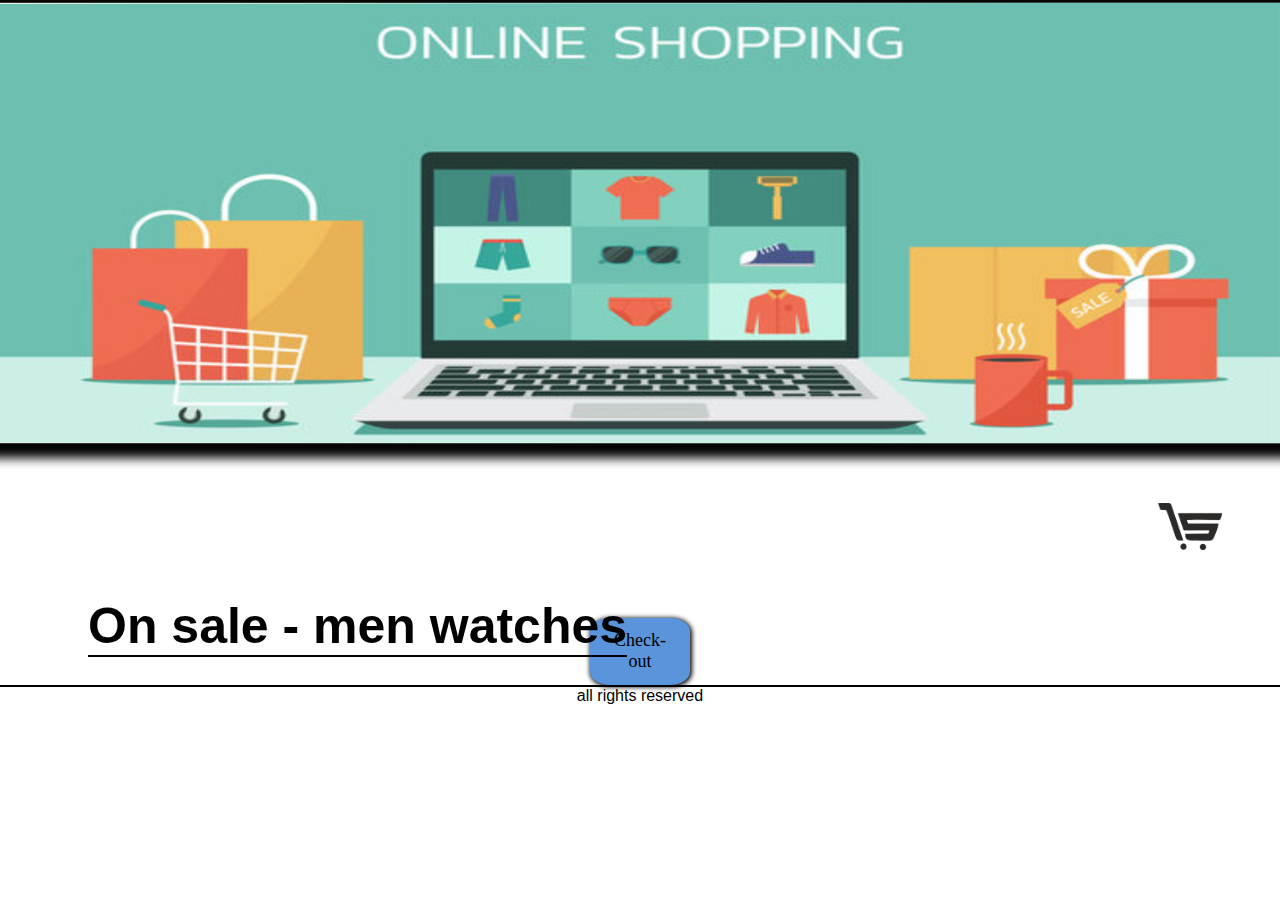
<file: index.html>
<!DOCTYPE html>
<html lang="en">
<head>
    <meta charset="UTF-8">
    <meta http-equiv="X-UA-Compatible" content="IE=edge">
    <meta name="viewport" content="width=device-width, initial-scale=1.0">
    <title>Carrito de compra, Kevin</title>
    <link rel="stylesheet" href="css/style.css">
</head>
<body>

    <header class="headerTitle centerText"> <!--'Banner' -->
        <div>
            <figure>
                <a href="index.html">
                    <img id="banner" src="assets/Banner.png" alt="Boton carrito compra"> <!--todo elementgraph carrito de compra -->
                </a>
            </figure>
        </div>
    </header>

    <section id="headerShop"> <!-- On sale -->
        <h1>On sale - men watches</h1>
        <figure>
            <img id="img_carritoCompra" src="assets/carritoCompraPNG.png" alt="Boton carrito compra"> <!--todo elementgraph carrito de compra -->
        </figure>
        <div id="cardTableDiv" class="hidden">
            <table id="carTable" >
                <thead id="carTableHeader">
                    <tr class="centerText">
                        <th>Preview</th>
                        <th>Product</th>
                        <th>Price</th>
                        <th>Qty.</th>
                        <th>Sub-total</th>
                        <th><a href="html/cart.html" class="go2checkout">BUY</a></th>
                        <th><a href="index.html" class="go2checkout emptyCart">Empty Cart</a></th>
                    </tr>
                </thead>
                <tbody id="carTableBody"></tbody><!-- se añade de forma dinámica los prodcutos añadidos al carrito-->
            </table>
        </div>
    </section>

    <section>
        <article id="proCardArt" class="gridContainerMain centerText">
                <!-- Contenedor de productos a mostrar -->
        </article>
    </section>

    <div>
        <a href="html/cart.html"><button type="button" class="jumpBtn">Check-out</button></a>
    </div>

    <footer>
        <p class="centerText">all rights reserved</p>
    </footer>
    
<script src="js/main.js"></script>    
</body>
</html>
</file>
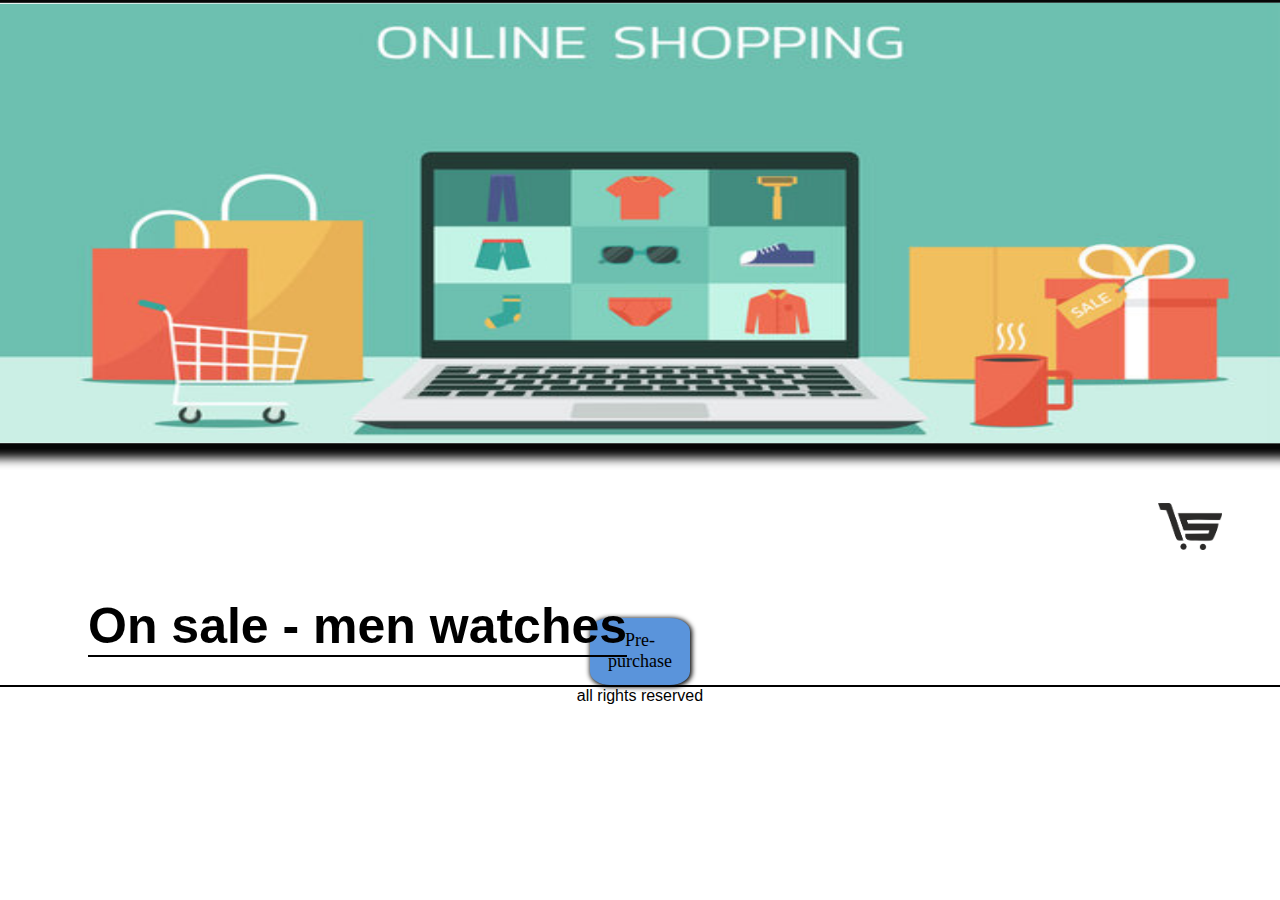
<file: html/index.html>
<!DOCTYPE html>
<html lang="en">
<head>
    <meta charset="UTF-8">
    <meta http-equiv="X-UA-Compatible" content="IE=edge">
    <meta name="viewport" content="width=device-width, initial-scale=1.0">
    <title>Carrito de compra, Kevin</title>
    <link rel="stylesheet" href="../css/style.css">
</head>
<body>

    <header class="headerTitle centerText"> <!--'Banner' -->
        <div>
            <figure>
                <a href="../html/index.html">
                    <img id="banner" src="../assets/Banner.png" alt="Boton carrito compra"> <!--todo elementgraph carrito de compra -->
                </a>
            </figure>
        </div>
    </header>
    
    <section id="headerShop"> <!-- On sale -->
        <h1>On sale - men watches</h1>
        <figure>
            <img id="img_carritoCompra" src="../assets/carritoCompraPNG.png" alt="Boton carrito compra"> <!--todo elementgraph carrito de compra -->
        </figure>
        <table id="carTable" class="hidden">
            <thead id="carTableHeader">
                <tr class="centerText">
                    <th id="productPreview" class="centerText">Preview</th>
                    <th>Product</th>
                    <th>Price</th>
                    <th>Qty.</th>
                    <th>Sub-total</th>
                </tr>
            </thead>
            <tbody id="carTableBody"><!-- se añade de forma dinámica los prodcutos añadidos al carrito--></tbody>
        </table>
    </section>

    <section>
        <article id="proCardArt" class="gridContainerMain">
                <!--! Contenedor de productos a mostrar -->
        </article>
    </section>

    <div>
        <button type="submit" class="jumpBtn" id="prepurchaseBtn">Pre-purchase</button>
    </div>  

    <footer>
        <p class="centerText">all rights reserved</p>
    </footer>
<script src="../js/main.js"></script>    
</body>
</html>
</file>
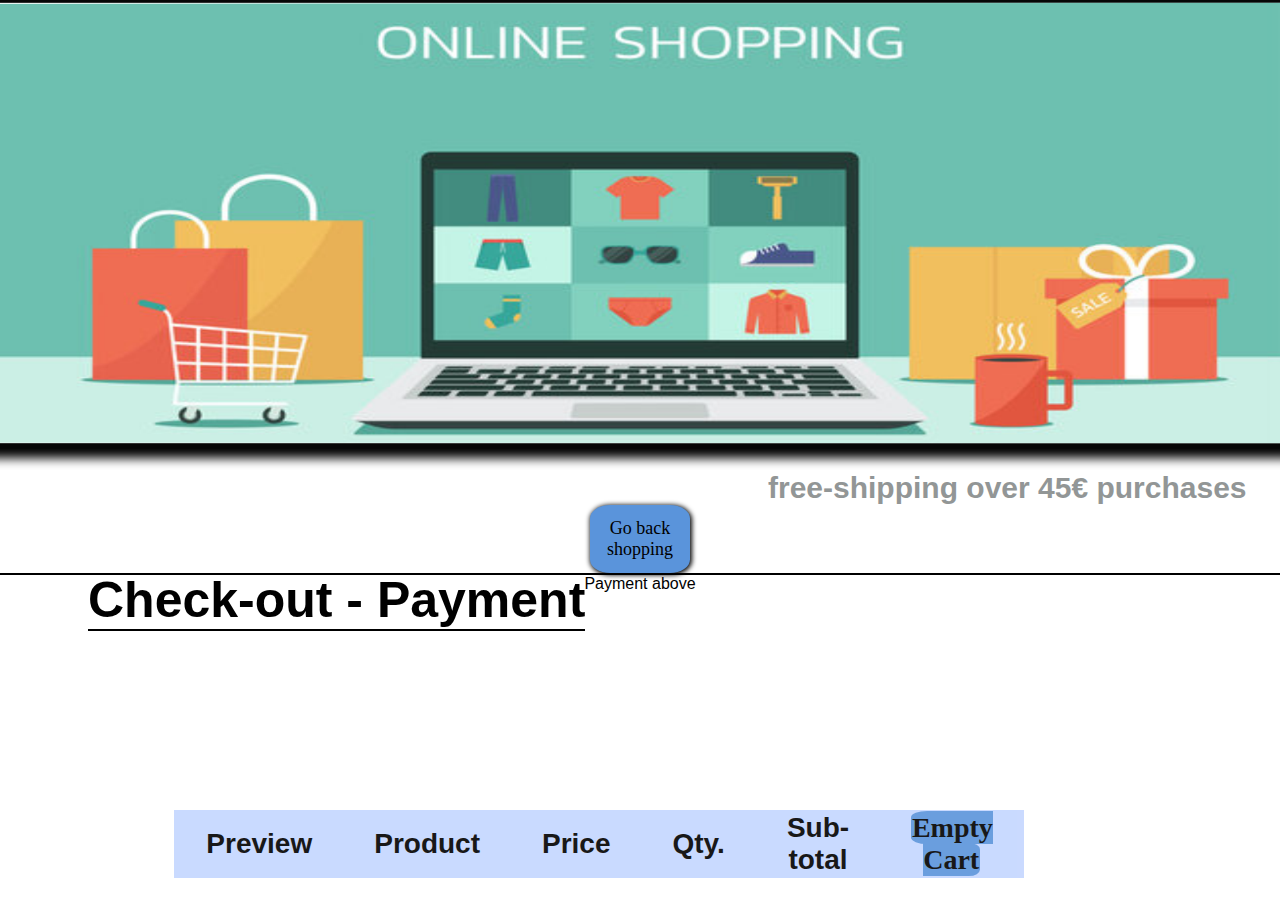
<file: html/cart.html>
<!DOCTYPE html>
<html lang="en">
<head>
    <meta charset="UTF-8">
    <meta http-equiv="X-UA-Compatible" content="IE=edge">
    <meta name="viewport" content="width=device-width, initial-scale=1.0">
    <title>TABLA Carrito de compra, Kevin</title>
    <link rel="stylesheet" href="../css/style.css">
</head>
<body>

    <header> <!--Banner -->
        <div>
            <figure>
                <a href="../index.html">
                    <img id="banner" src="../assets/Banner.png" alt="Boton carrito compra"> <!--todo elementgraph carrito de compra -->
                </a>
            </figure>
        </div>
    </header>
    
    <section id="headerShop">
        <h1>Check-out - Payment</h1>
        <p id="shipMsg"><b>free-shipping over 45€ purchases</b></p>
    </section>

    <section>
        <div id="cardTableDiv">
            <table id="carTable" class="centerText">
                <thead id="carTableHeader">
                    <tr class="centerText">
                        <th id="productPreview" class="centerText">Preview</th>
                        <th>Product</th>
                        <th>Price</th>
                        <th>Qty.</th>
                        <th>Sub-total</th>
                        <th><a href="index.html" class="go2checkout emptyCart">Empty Cart</a></th>
                    </tr>
                </thead>
                <tbody id="carTableBody"><!-- se añade de forma dinámica los prodcutos añadidos al carrito--></tbody>
            </table>
        </div>
    </section>

    <div>
        <a href="../index.html"><button class="jumpBtn">Go back shopping</button></a>
    </div>

    <footer>
        <p class="centerText">Payment above</p>
    </footer>
    
<script src="../js/main.js"></script>  
</body>
</html>
</file>
<file: css/style.css>
/**For ALL & RECLICLE ++++++++++++++*/
* {
    margin: 0;
    padding: 0;
    box-sizing: border-box;
}

.centerText {
    text-align: center;
}

.border {
    border: 2px solid black;
}

.hidden {
    visibility: hidden;
}

footer {
    border-top: 2px solid black;
    font-family: sans-serif;
}

#proCardArt .starImg img {
    max-width: 7%;
}

/**HEADER ++++++++++++++++++++++++ */
.headerTitle p{
    color:rgb(131, 119, 198);
    background-color: black;
    font-family:sans-serif;
    font-size: 50px;
    padding: 30px;
    transition: 0.5s;
}

.headerTitle p:hover {
    color: whitesmoke;
}

.gridContainerMain {
    display: grid;
    grid-template-columns: 1fr;
    width: 80%;
    margin: 10px auto;

    gap: 4%;
    justify-items: center;
}

.gridCards {
    display: grid;
    justify-items: center;
    transition: 1s;
}

.cardImg {
    max-width: 90%;
    border-radius: 10%;
    margin: 4%;
}

.cardImg:hover {
    box-shadow: 1px 10px 20px 1px black;
}

.gridCards:hover {
    transform:scale(1.1);
}

#banner {
    display: grid;
    max-width: 100%;
    margin: 0 auto;
    border: 5px solid rgb(6, 6, 6);
}

/**GENERALS ++++++++++++++++++++++ */

#headerShop {
    position: relative;
}

#img_carritoCompra {
    max-width: 7%;
    transition: 1s;
    padding: 0.5%;

    display: flex;
    margin-top: 4%;
    margin-left: 90%;
    margin-bottom: 4%;;
}

#img_carritoCompra:hover {
    animation: tilt-n-move-shaking 0.7s infinite;
    border-radius: 20%;
    background-color: rgb(207, 227, 252);
}

#banner {
    transition: 0.7s;
}

#banner:hover {
    transform: scale(1.01);
    box-shadow: 1px 1px 10px 10px black;
}

h1 {
    font-family: sans-serif;
    font-size: 25px;

    
    position: absolute;
    top: 20px;
    border-bottom: 2px solid black;
    left: 8%;
}

#carTable { /*no se le puede poner display:flex porque descuadra los TDs */
    background-color: rgb(196, 214, 255);

    position: absolute;
    right: 1.5%;
    top: 90%;

    opacity: 90%;
    max-width: 10px;

    z-index: 1000;
}


td img {
    display:grid;
    margin: 0 auto;

    width: 50%;
    border-radius: 20%;
}

td {
    font-family: sans-serif;
    font-size: 10px;
}

#proCardArt {
    font-family: sans-serif;
}

th{
    font-family: sans-serif;
    font-size: 12px;
    padding-right: 10px;
    padding-left: 10px;
}

.add2cart {
    text-decoration: none;
    font-family:Tahoma;
    background-color: rgb(207, 227, 252);
    border: none;
    padding: 3%;
    border-radius: 20%;
    box-shadow: 1px 1px 5px 1px black;
}

.add2cart:hover {
    border: 2px solid rgb(131, 119, 198);
    background-color: whitesmoke;
    box-shadow: none;
}

.tilt-n-move-shaking {
    transition: 1s;
}


.tilt-n-move-shaking:hover {
    animation: tilt-n-move-shaking 0.6s infinite;
}

.jumpBtn {
    display:flex;
    margin-top: 3%;
    margin-bottom: 2%;

    text-decoration: none;
    font-family:Tahoma;
    background-color: rgb(90, 148, 219);
    font-size: 8px;

    border: none;
    padding: 1%;
    max-width: 65%;

    border-radius: 20%;
    box-shadow: 1px 1px 5px 1px black;
    transition: 0.5s;

    margin: 0 auto;
}

.jumpBtn:hover {
    border: 2px solid rgb(131, 119, 198);
    background-color: whitesmoke;
    box-shadow: none;
}

a {
    text-decoration: none;
}

.go2checkout {
    text-decoration: none;
    font-family: Tahoma;

    color: black;
    background-color: rgb(90, 148, 219);

    padding: 1%;
    border-radius: 20%;

    max-width: 15%;
    transition: 0.5s;
}

.go2checkout:hover {
    border: 2px solid rgb(131, 119, 198);
    background-color: whitesmoke;
    box-shadow: none;
}

#shipMsg {
    display: block;
    margin-left: 60%;
    margin-top: 2%;

    font-family: sans-serif;
    font-size: 12px;
    color: rgb(146, 150, 150);
}

/**MEDIA QUERY +++++++++++++++++++ */
/* ===================================
                     media query 768px
======================================*/
@media screen and (min-width:768px) {
    .gridContainerMain {
        display: grid;
        grid-template-columns: 1fr 1fr;
    }

    h1 {
        color:rgb(0, 0, 0);
        font-size: 35px;
        margin-left: 15%;
    }

    #img_carritoCompra {
        max-width: 5%;
    }

    #carTable {
        right: 10%;
    }

    td {
        font-size: 15px;
    }

    td img {
        width: 70px;
    }

    th {
        font-size: 20px;
    }

    .jumpBtn {
        font-size: 12px
    }

    h1 {
        left: -80px;
        top: 70px
    }

    #shipMsg {
        font-size: 18px;
    }
}
/*768px end.*/

/* ===================================
                     media query 992px
======================================*/
@media screen and (min-width:992px) {
    .gridContainerMain {
        display: grid;
        grid-template-columns: 1fr 1fr 1fr;
    }

    h1 {
        color:rgb(0, 0, 0);
        font-size: 45px;
        margin-left: 10%;
    }

    #img_carritoCompra {
        max-width: 6%;
    }

    #carTable {
        right: 10%;
    }

    td {
        font-size: 18px;
    }

    td img {
        width: 100px;
    }

    th {
        font-size: 25px;
        padding-left: 30px;
    }

    .jumpBtn {
        font-size: 14px
    }

    h1 {
        left: -40px;
        top: 70px
    }

    #shipMsg {
        font-size: 23px;
    }
}
/*992px end.*/

/* ===================================
                    media query 1200px
======================================*/
@media screen and (min-width:1200px) {
    .gridContainerMain {
        display: grid;
        grid-template-columns: 1fr 1fr 1fr 1fr;
    }

    h1 {
        color:rgb(0, 0, 0);
        font-size: 50px;
        margin-left: 10%;
    }

    #img_carritoCompra {
        max-width: 6%;
    }

    #carTable {
        right: 20%;
    }

    td {
        font-size: 20px;
    }

    td img {
        width: 110px;
    }

    th {
        font-size: 28px;
        padding-left: 30px;
        padding-right: 30px;
    }

    .jumpBtn {
        font-size: 18px;
        width: 100px;
    }
    
    h1 {
        top: 100px;
    }

    #shipMsg {
        font-size: 30px;
    }
}
/*1200px end.*/

/**KEY FRAMES ++++++++++++++++++++ */

/*key frame para hacer saltar el BTN de 'ADD 2 CART" */
@keyframes tilt-n-move-shaking {
    0% { transform: translate(0, 0) rotate(0deg); }
    25% { transform: translate(5px, 5px) rotate(5deg); }
    50% { transform: translate(0, 0) rotate(0deg); }
    75% { transform: translate(-5px, 5px) rotate(-5deg); }
    100% { transform: translate(0, 0) rotate(0deg); }
  }
</file>
